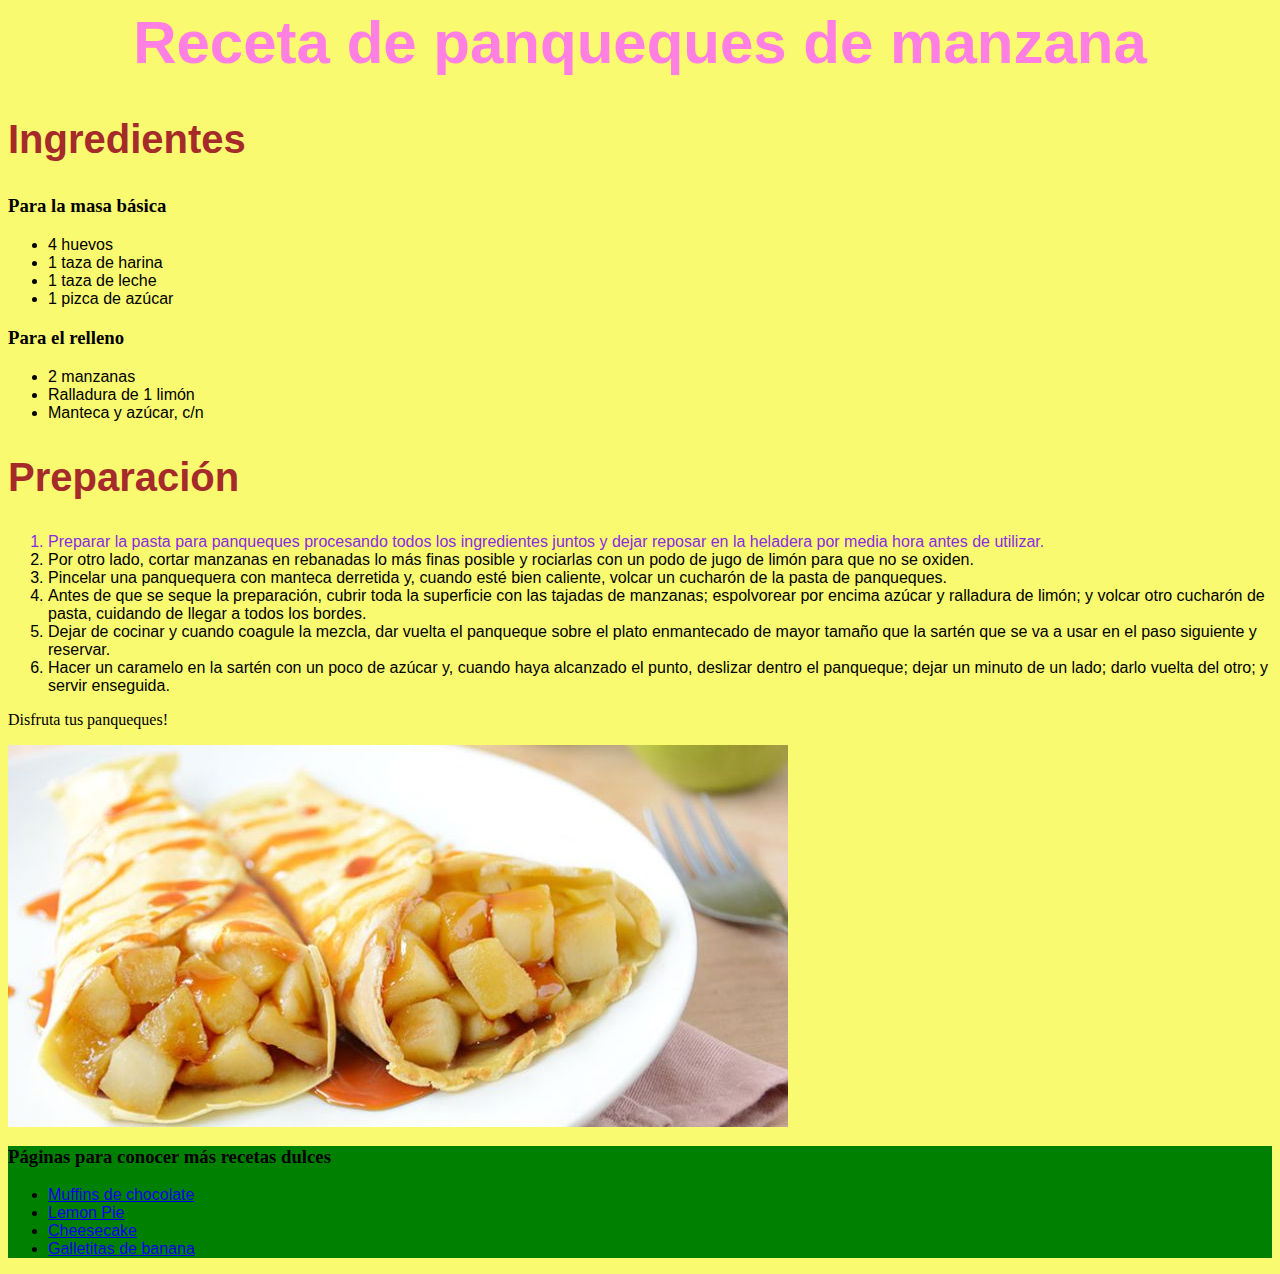
<file: index.html>
<html lang="en">
<head>
    <meta charset="UTF-8">
    <meta name="viewport" content="width=device-width, initial-scale=1.0">
    <link rel="stylesheet" href="/css/style.css">
    <title>Receta de panqueques</title>
</head>
<body>

    <h1> Receta de panqueques de manzana </h1>

    <h2> Ingredientes</h2>
    <h3> Para la masa básica</h3>
    <ul>
        <li>4 huevos</li>
        <li>1 taza de harina</li>
        <li>1 taza de leche</li>
        <li>1 pizca de azúcar</li>
</ul>

<h3> Para el relleno</h3>
<ul>
    <li>2 manzanas</li>
    <li>Ralladura de 1 limón</li>
    <li> Manteca y azúcar, c/n</li>
</ul>

<h2> Preparación </h2>

<ol>
        <li class="practicando">Preparar la pasta para panqueques procesando todos los ingredientes juntos y dejar reposar en la heladera por media hora antes de utilizar.</li>
        <li>Por otro lado, cortar manzanas en rebanadas lo más finas posible y rociarlas con un podo de jugo de limón para que no se oxiden.</li>
        <li>Pincelar una panquequera con manteca derretida y, cuando esté bien caliente, volcar un cucharón de la pasta de panqueques.</li>
        <li>Antes de que se seque la preparación, cubrir toda la superficie con las tajadas de manzanas; espolvorear por encima azúcar y ralladura de limón; y volcar otro cucharón de pasta, cuidando de llegar a todos los bordes.</li>
        <li>Dejar de cocinar y cuando coagule la mezcla, dar vuelta el panqueque sobre el plato enmantecado de mayor tamaño que la sartén que se va a usar en el paso siguiente y reservar.</li>
        <li>Hacer un caramelo en la sartén con un poco de azúcar y, cuando haya alcanzado el punto, deslizar dentro el panqueque; dejar un minuto de un lado; darlo vuelta del otro; y servir enseguida.</li>
    
</ol>
<p> Disfruta tus panqueques!</p>

<img src="/img/panqueques.jpg" alt="">

<nav>
    <h3>Páginas para conocer más recetas dulces</h3>
    <ul>
        <li> <a href="https://www.nestlecocina.es/receta/muffins-rellenas-de-chocolate" target="_blank"> Muffins de chocolate</a></li>
        <li> <a href="https://cocinerosargentinos.com/postres/lemon-pie-clasico" target="_blank"> Lemon Pie</a></li>
        <li> <a href="https://alicante.com.ar/receta/201-receta-cheesecake/" target="_blank">Cheesecake</a></li>
        <li> <a href="/views/prueba.html" target="_blank">Galletitas de banana</a></li>
    </ul>
</nav>


</body>
</html>
</file>
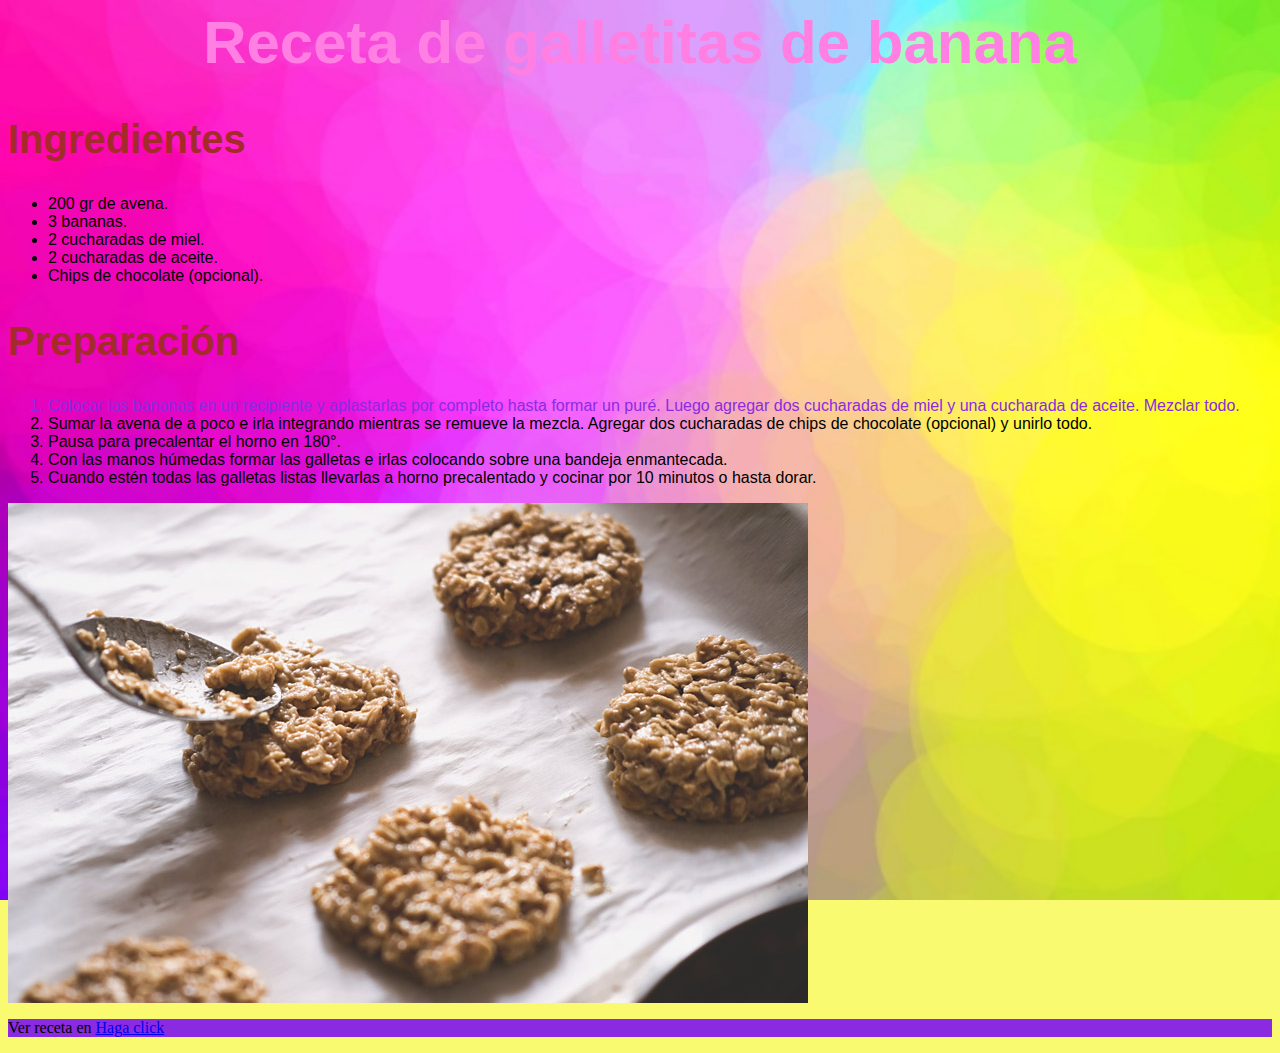
<file: views/prueba.html>
<html lang="en">
<head>
    <meta charset="UTF-8">
    <meta name="viewport" content="width=device-width, initial-scale=1.0">
    <link rel="stylesheet" href="/css/style.css">
    <title>Galletitas de banana</title>
</head>
<body class="sitioDos">
    <header>
<h1>
Receta de galletitas de banana
</h1>
    </header>


    <main>
        <section>
              <article>
                <h2>Ingredientes</h2>
                <ul>

               <li>200 gr de avena.</li> 
                <li>3 bananas.</li>
                <li>2 cucharadas de miel.</li>
                <li>2 cucharadas de aceite.</li>
               <li>Chips de chocolate (opcional).</li> 
            </ul>

              </article>
              <article>
            <h2>
                Preparación
            </h2>
               <ol>
                <li class="practicando"> Colocar las bananas en un recipiente y aplastarlas por completo hasta formar un puré. Luego agregar dos cucharadas de miel y una cucharada de aceite. Mezclar todo. </li> 
                 <li> Sumar la avena de a poco e irla integrando mientras se remueve la mezcla. Agregar dos cucharadas de chips de chocolate (opcional) y unirlo todo.</li>   
                   <li> Pausa para precalentar el horno en 180°.</li> 
                   <li> Con las manos húmedas formar las galletas e irlas colocando sobre una bandeja enmantecada. </li> 
                   <li> Cuando estén todas las galletas listas llevarlas a horno precalentado y cocinar por 10 minutos o hasta dorar. </li> 
               </ol>
               <img src="/img/galletas.jpg" alt="">
              </article>
        </section>
    </main>
    <footer>
<p> Ver receta en <a href="https://www.paulinacocina.net/galletas-de-avena-y-banana/27342#google_vignette" target="_blank">Haga click</a></p>
    </footer>

</body>
</html>
</file>
<file: css/style.css>
body{
    background-color: rgb(250, 250, 112);
}

h1{
    color:rgb(255, 127, 227);
    text-align: center;
    font-size: 60px;
    font-family:Verdana, Geneva, Tahoma, sans-serif ;
}

h2{
    color:brown;
    font-size: 40px;
    font-family: 'Segoe UI', Tahoma, Geneva, Verdana, sans-serif;
}

.practicando{
    color:blueviolet;
}

li {
    font-family: Arial, Helvetica, sans-serif;

}

.sitioDos{
    background-image:url("/img/fondo.jpg");
    background-repeat: no-repeat;
    background-size: cover;
    background-attachment: fixed;
}

nav{
    background-color: green;
}

footer {
    background-color: blueviolet;
}
</file>
